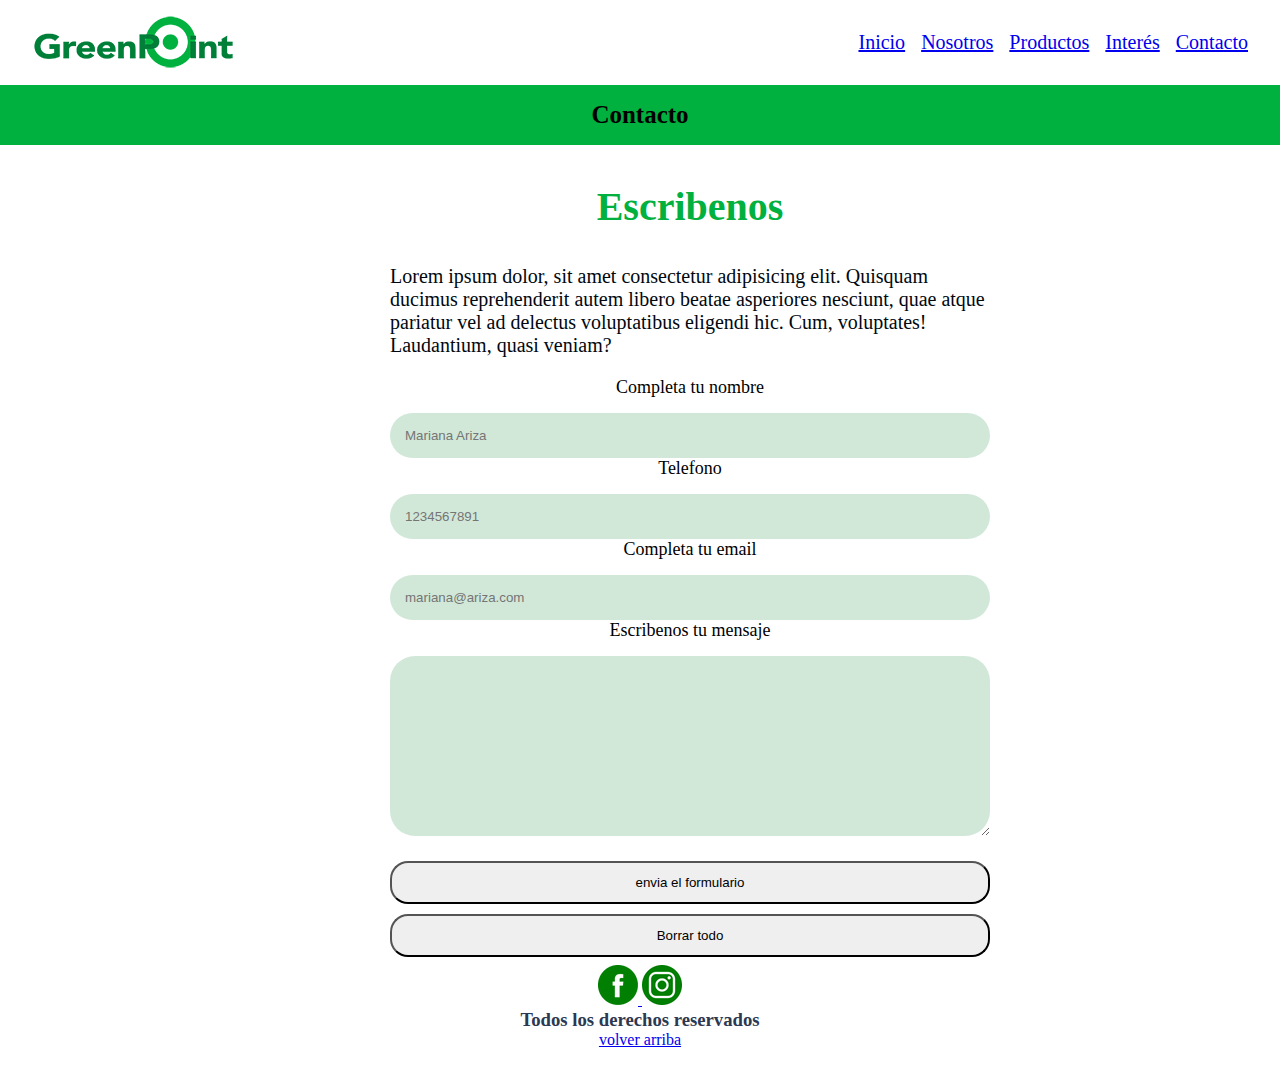
<file: pages/contacto.html>
<!DOCTYPE html>
<html lang="en">
<head>
    <meta charset="UTF-8">
    <meta http-equiv="X-UA-Compatible" content="IE=edge">
    <meta name="viewport" content="width=device-width, initial-scale=1.0">
     <!-- link de mi css -->
     <link rel="stylesheet" href="../css/styles.css">
     <title>Gpoint</title>
    <title>Contacto - Gpoint</title>
</head>
<body>
     <!-- encabezado de mi html -->
     <header>
        <div class="container">
           <nav class="navbar"> 
                <img src="../img/Logo greenpoint.png" alt="logo de la empresa de energia solar greenpoint"> 
            <ul class="menu-navbar">
                <li>
                    <a href="../index.html">Inicio</a>
                </li>
                <li>
                    <a href="nosotros.html">Nosotros</a>
                </li>
                <li>
                    <a href="productos.html">Productos</a>
                </li>
                <li>
                    <a href="interes.html">Interés</a>
                </li>
                <li>
                    <a href="#">Contacto</a>
                </li>
            </ul>               
            </nav>
        </div>
    </header>


    <section class="historia">
        <h1>Contacto</h1> </section>
<main>
    <!-- formulario -->
<div class="container--form">
    <form class="form">
        <h3>Escribenos</h3>
        <p>Lorem ipsum dolor, sit amet consectetur adipisicing elit. Quisquam ducimus reprehenderit autem libero beatae asperiores nesciunt, quae atque pariatur vel ad delectus voluptatibus eligendi hic. Cum, voluptates! Laudantium, quasi veniam?</p>
            
                <label for="nombre"> 
                    Completa tu nombre
                </label>
                <input type="text" name="nombre"
                placeholder="Mariana Ariza" class="box">

                <label for="telefono"> 
                    Telefono
                </label>
                <input type="text" name="nombre"
                placeholder="1234567891" class="box">
    

            
                <label for="">
                    Completa tu email
        
                </label>
                <input type="email" name="mail"
                placeholder="mariana@ariza.com" class="box">
            

            
                <label for="mensaje"> 
                    Escribenos tu mensaje
                </label>
                <textarea id="mensaje" cols="30" rows="10" class=" box"></textarea>
              
            

           
                <input class="submit" type="submit" value="envia el formulario">
                <input class="rest" type="reset" value="Borrar todo">
            
</div>
      
    </form>
</main>

<footer>
    <a href="https://www.facebook.com" target="_blank">
        <img src="../img/logo-facebook.png" alt="logo de facebook enlace a la pagina"> 
      </a>
      <a href="https://www.instagram.com" target="_blank">
        <img src="../img/logo-instagram.png" alt="logo de instagram enlace al perfil">  
      </a>
      <h3> Todos los derechos reservados </h3> 
      <a href="#header"> volver arriba </a>
</footer>

</html>
</body>
</file>
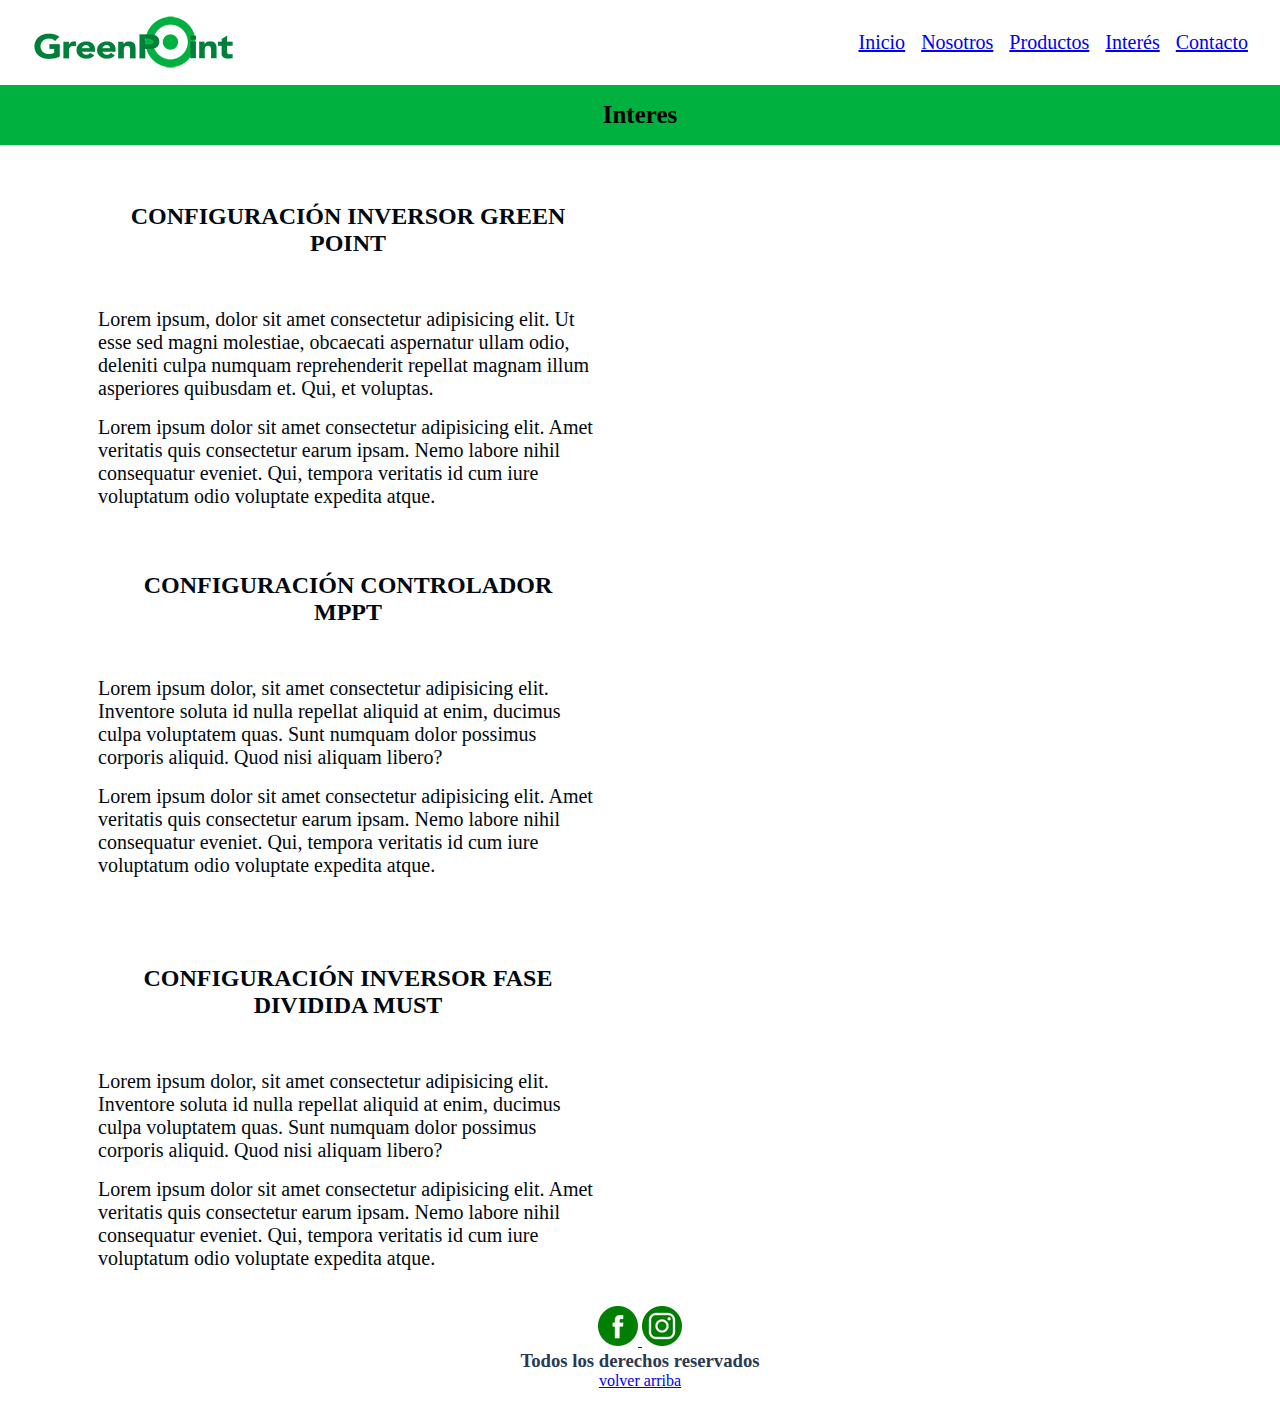
<file: pages/interes.html>
<!DOCTYPE html>
<html lang="en">
<head>
    <meta charset="UTF-8">
    <meta http-equiv="X-UA-Compatible" content="IE=edge">
    <meta name="viewport" content="width=device-width, initial-scale=1.0">
    <title>Interes - Gpoint</title>
     <!-- link de mi css -->
     <link rel="stylesheet" href="../css/styles.css">
</head>
<body>
    <header id="header">
        <div class="container">
           <nav class="navbar"> 
                <img src="../img/Logo greenpoint.png" alt="logo de la empresa de energia solar greenpoint"> 
            <ul class="menu-navbar">
                <li>
                    <a href="../index.html">Inicio</a>
                </li>
                <li>
                    <a href="nosotros.html">Nosotros</a>
                </li>
                <li>
                    <a href="productos.html">Productos</a>
                </li>
                <li>
                    <a href="#">Interés</a>
                </li>
                <li>
                    <a href="contacto.html">Contacto</a>
                </li>
            </ul>               
            </nav>
        </div>
    </header>
    <main>
        <section class="historia">
            <h1>Interes</h1> 
        </section> 
        <section class="noticia">
            <div class="noticia-texto">
                <h2>CONFIGURACIÓN INVERSOR GREEN POINT</h2>
                <p>Lorem ipsum, dolor sit amet consectetur adipisicing elit. Ut esse sed magni molestiae, obcaecati aspernatur ullam odio, deleniti culpa numquam reprehenderit repellat magnam illum asperiores quibusdam et. Qui, et voluptas.</p> 
                <p>Lorem ipsum dolor sit amet consectetur adipisicing elit. Amet veritatis quis consectetur earum ipsam. Nemo labore nihil consequatur eveniet. Qui, tempora veritatis id cum iure voluptatum odio voluptate expedita atque.</p>
            </div>
            <div class="video">
                <iframe width="560" height="315" src="https://www.youtube.com/embed/CpQL1_MsaOs" title="YouTube video player" frameborder="0" allow="accelerometer; autoplay; clipboard-write; encrypted-media; gyroscope; picture-in-picture; web-share" allowfullscreen></iframe>
            </div>
        </section>


        <section class="noticia-dos">
            <div class="noticia-texto-dos">
                <h2>CONFIGURACIÓN CONTROLADOR MPPT</h2>
                <p>Lorem ipsum dolor, sit amet consectetur adipisicing elit. Inventore soluta id nulla repellat aliquid at enim, ducimus culpa voluptatem quas. Sunt numquam dolor possimus corporis aliquid. Quod nisi aliquam libero?</p> 
                <p>Lorem ipsum dolor sit amet consectetur adipisicing elit. Amet veritatis quis consectetur earum ipsam. Nemo labore nihil consequatur eveniet. Qui, tempora veritatis id cum iure voluptatum odio voluptate expedita atque.</p>
            </div>
            <div class="video-dos">
                <iframe width="560" height="315" src="https://www.youtube.com/embed/F9Q3iMGnxPA" title="YouTube video player" frameborder="0" allow="accelerometer; autoplay; clipboard-write; encrypted-media; gyroscope; picture-in-picture; web-share" allowfullscreen></iframe>
            </div>

            <section class="noticia-tres">
                <div class="noticia-texto-tres">
                    <h2>CONFIGURACIÓN INVERSOR FASE DIVIDIDA MUST</h2>
                    <p>Lorem ipsum dolor, sit amet consectetur adipisicing elit. Inventore soluta id nulla repellat aliquid at enim, ducimus culpa voluptatem quas. Sunt numquam dolor possimus corporis aliquid. Quod nisi aliquam libero?</p> 
                    <p>Lorem ipsum dolor sit amet consectetur adipisicing elit. Amet veritatis quis consectetur earum ipsam. Nemo labore nihil consequatur eveniet. Qui, tempora veritatis id cum iure voluptatum odio voluptate expedita atque.</p>
                </div>
                <div class="video-tres">
                    <iframe width="560" height="315" src="https://www.youtube.com/embed/PE9c9SCIjvA" title="YouTube video player" frameborder="0" allow="accelerometer; autoplay; clipboard-write; encrypted-media; gyroscope; picture-in-picture; web-share" allowfullscreen></iframe>
                </div>
    </main>
    <footer>
        <a href="https://www.facebook.com" target="_blank">
            <img src="../img/logo-facebook.png" alt="logo de facebook enlace a la pagina"> 
          </a>
          <a href="https://www.instagram.com" target="_blank">
            <img src="../img/logo-instagram.png" alt="logo de instagram enlace al perfil">  
          </a>
          <h3> Todos los derechos reservados </h3> 
          <a href="#header"> volver arriba </a>
    </footer>  
</body>
</html>
</file>
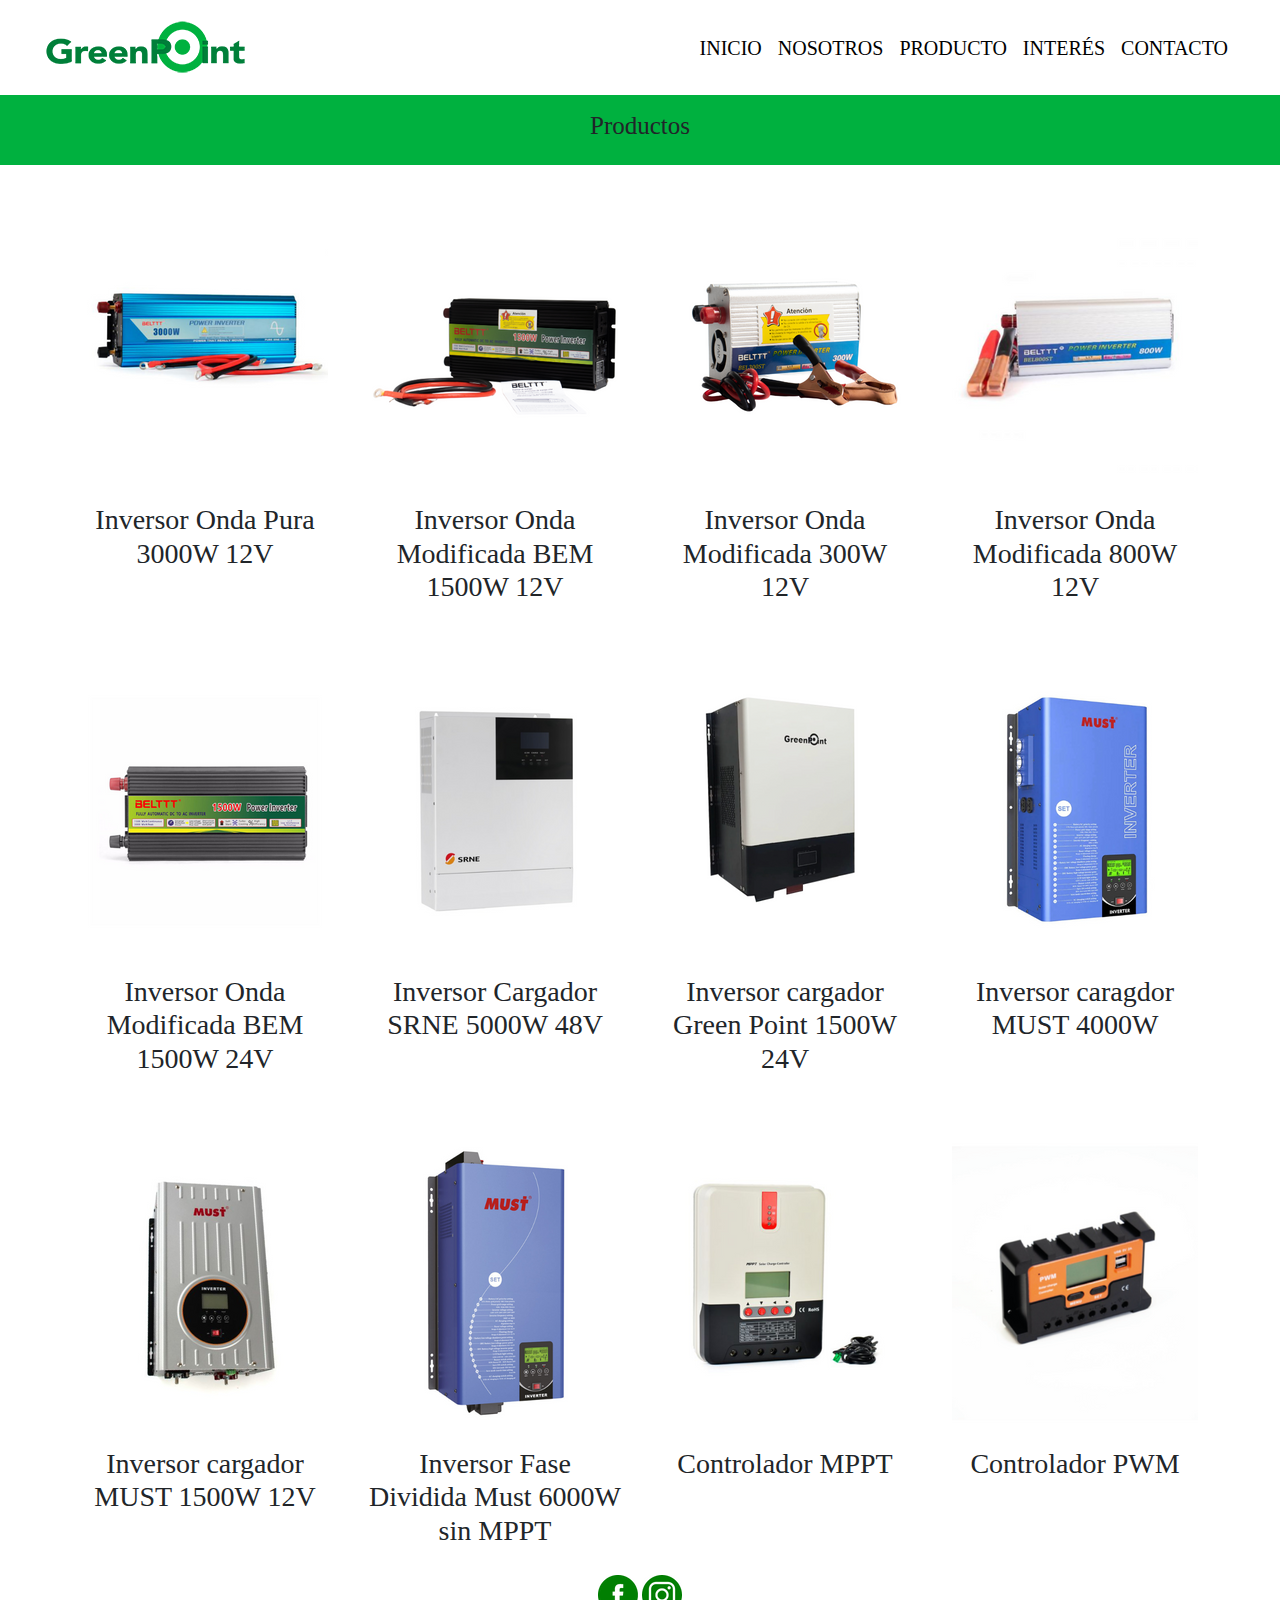
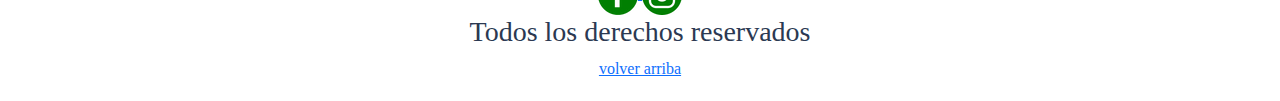
<file: pages/productos.html>
<!DOCTYPE html>
<html lang="en">
    <head>
        <meta charset="UTF-8">
        <meta http-equiv="X-UA-Compatible" content="IE=edge">
        <meta name="viewport" content="width=device-width, initial-scale=1.0">
        <!-- Link de bootstrap -->
        <link rel="stylesheet" href="../bootstrap/bootstrap.css">
        <!-- link de mi css -->
        <link rel="stylesheet" href="../css/styles.css">
        <link rel="stylesheet" href="../css/mq.css">

        <title>Gpoint</title>
    </head>    
    <header id="header">

        <nav class="navbar navbar-expand-lg">
            <div class="container-fluid">
              <a class="navbar-brand" href="#">
                <img src="../img/Logo greenpoint.png" alt="">
              </a>
              <button class="navbar-toggler" type="button" data-bs-toggle="collapse" data-bs-target="#navbarNav" aria-controls="navbarNav" aria-expanded="false" aria-label="Toggle navigation">
                <span class="navbar-toggler-icon"></span>
              </button>
              <div class="collapse navbar-collapse" id="navbarNav">
                <ul class="navbar-nav ">
                  <li class="nav-item">
                    <a class="nav-link" aria-current="page" href="../index.html">INICIO</a>
                  </li>
                  <li class="nav-item">
                    <a class="nav-link" href="nosotros.html">NOSOTROS</a>
                  </li>
                  <li class="nav-item">
                    <a class="nav-link" href="productos.html">PRODUCTO</a>
                  </li>
                  <li class="nav-item">
                    <a class="nav-link" aria-current="page" href="interes.html">INTERÉS</a>
                  </li>
                  <li class="nav-item">
                    <a class="nav-link" aria-current="page" href="contacto.html">CONTACTO</a>
                  </li>

                </ul>
              </div>
            </div>
          </nav>
    </header>
<body> 

    <!-- productos-->
<main> 
    <section class="historia">
        <h1>Productos</h1> </section>

        <div class="contenedor-servicios">

            <div class="carta">
                
                <a href="#">
                    <img src="../img/_inversor-onda-pura.png"
                    alt="foto de un señor instalando un panel solar"></a>
                    <h3>Inversor Onda Pura 3000W 12V
                    </h3>   
            </div>

            <div class="carta">
                
                <a href="#">
                    <img src="../img/_inversor-onda-modificada.png"
                    alt="foto de un señor instalando un panel solar"></a>
                    <h3>Inversor Onda Modificada BEM 1500W 12V
                    </h3>   
            </div>

            <div class="carta">
                
                <a href="#">
                    <img src="../img/_inversor-onda-modificada..png"
                    alt="foto de un señor instalando un panel solar"></a>
                    <h3>Inversor Onda Modificada 300W 12V
                    </h3>   
            </div>

            <div class="carta">
                
                <a href="#">
                    <img src="../img/_inversor-onda-modificada-800w.png"
                    alt="foto de un señor instalando un panel solar"></a>
                    <h3>Inversor Onda Modificada 800W 12V
                    </h3>   
            </div>

            <div class="carta">
                
                <a href="#">
                    <img src="../img/_inversor-onda-modificada-bem.png"
                    alt="foto de un señor instalando un panel solar"></a>
                    <h3>Inversor Onda Modificada BEM 1500W 24V
                    </h3>   
            </div>

            <div class="carta">
                
                <a href="#">
                    <img src="../img/_inversor-srne.png"
                    alt="foto de un señor instalando un panel solar"></a>
                    <h3>Inversor Cargador SRNE 5000W 48V
                    </h3>   
            </div>

            <div class="carta">
                
                <a href="#">
                    <img src="../img/_inversor-green-point.png"
                    alt="foto de un señor instalando un panel solar"></a>
                    <h3>Inversor cargador Green Point 1500W 24V 
                    </h3>   
            </div>

            <div class="carta">
                
                <a href="#">
                    <img src="../img/_inversor-must.png"
                    alt="foto de un señor instalando un panel solar"></a>
                    <h3>Inversor caragdor MUST 4000W
                    </h3>   
            </div>

            <div class="carta">
                
                <a href="#">
                    <img src="../img/_inversor-must-normal.png"
                    alt="foto de un señor instalando un panel solar"></a>
                    <h3>Inversor cargador MUST 1500W 12V
                    </h3>   
            </div>

            <div class="carta">
                
                <a href="#">
                    <img src="../img/_inversor-must-600w.png"
                    alt="foto de un señor instalando un panel solar"></a>
                    <h3>Inversor Fase Dividida Must 6000W sin MPPT
                    </h3>   
            </div>

            <div class="carta">
                
                <a href="#">
                    <img src="../img/controlador-mppt.png"
                    alt="foto de un señor instalando un panel solar"></a>
                    <h3>Controlador MPPT
                    </h3>   
            </div>

            <div class="carta">
                
                <a href="#">
                    <img src="../img/controlador-pwm.png"
                    alt="foto de un señor instalando un panel solar"></a>
                    <h3>Controlador PWM
                    </h3>   
     
</main>
<footer>
    <a href="https://www.facebook.com" target="_blank">
      <img src="../img/logo-facebook.png" alt="logo de facebook enlace a la pagina"> 
    </a>
    <a href="https://www.instagram.com" target="_blank">
      <img src="../img/logo-instagram.png" alt="logo de instagram enlace al perfil">  
    </a>
     <h3> Todos los derechos reservados </h3>    
    <a href="#header"> volver arriba </a>
</footer>

    <!-- link de bootstrap js -->
    <script src="../bootstrap/bootstrap.bundle.js"></script>
</body>
</html>
</file>
<file: css/styles.css>
/* estilos generales */ 
*{
   padding: 0;
   margin: 0;
}
body{
    background-color:white;
    font-family: candara;
}


/* inicio navbar */
.navbar{
display: flex;
justify-content: space-between;
align-items: center;
padding: 16px 32px;
font-size: 20px;
}


.menu-navbar{
   display: flex;
   list-style: none;
   grid-gap: 16px;
   color: #027F3A;
}

.navbar-nav {
   background-color: white;
   margin-left: auto;
}

.nav-item .nav-link {
   color: black;
}

.nav-item .nav-link:hover {
   color: green;
}

   
/* fin navbar*/

/* incio frontal*/
.frontal{
padding: 228px;
font-size: larger;  
}

.frontal-desktop {
   background-image: linear-gradient(
   0deg, 
   rgba(0, 0, 0, 0.0),
   rgba(0,0,0,0.1)
) 
,url(../img/banner-pagina-web.png);
background-position: center; 
background-size: cover; 
color: rgb(1, 1, 1); 
}

.frontal-mobile {
   background-image: linear-gradient(
   0deg, 
   rgba(0, 0, 0, 0.0),
   rgba(0,0,0,0.1)
) 
,url(../img/producto1.png);
background-position: center; 
background-size: cover; 
color: rgb(1, 1, 1); 
display: none;
}

/* fin forntal */

 /* estilos de mail */
h2{
   background-color: #00B13F;
   color: #01080f;
   padding: 16px;
   margin-bottom: 35px;
}
h1{
   text-align: center;
   font-size: 25px;
 }

.contenedor-servicios{
   display: flex;
   justify-content: center;
   grid-gap:35px;
   flex-wrap: wrap;
}
.carta{
   width: 255px;
}
 main{
    text-align: center; 
 }

 main p{
    font-size: 20px;
    color: #01080f;
 }
.beneficios{
   padding: 28px;
   display: flex;
   justify-content: center;
}

.menu-beneficios{
   list-style: none;
   font-size:24px;
   text-align: start;
   padding: 24px;

}

 /* estilos del footer */

 footer{
    text-align: center;
    font-size: 16px;
    color:#2B3952;
    padding: 20px;
 }

/* estilos nosotros */

.historia{
   padding: 16px;
   font-size: 20px;
   background-color: #00B13F;
   text-align: center;
   margin-bottom: 10px;
   font-weight: 100px; 
}

.nosotros-frontal{
   padding: 150px;
font-size: larger;
background-image: linear-gradient(
   0deg, 
   rgba(0, 0, 0, 0.0),
   rgba(0, 0, 0, 0)
) 
,url(../img/banner-tres-nosotros.png);
background-position: center; 
background-size: cover; 
color: rgba(1, 1, 1, 0.934);
}

.contenedor{
   width: 98%;
   max-width: 1300px;
   margin: 20px auto;
   display: grid;
   grid-gap: 28px;
   grid-template-columns: repeat(2, 1fr);
   grid-template-rows: repeat(4, auto);
   text-align: left;
   padding: 20px;
  
}

.contenedor h2{
   background-color:rgb(235, 251, 240);
   text-align: center;
}

.contenedor > div,
.contenedor .contenido,
.contenedor .contenido-dos{
   background-color:rgb(235, 251, 240);
   padding: 20px;
   border-radius: 4px;
}

.contenido-dos{
   text-align: center;
}
.contenido-tres{
   grid-column-start: 1;
   grid-column-end: 4;
   text-align: center;
   width: 95%;
   max-width: 1300px;
}








/* estilos contacto */

.container--form{
   display: flex;
   height: 750px;
   width: 1200px;
   margin-left: 340px;
   margin-top: 50px;
   align-items: center;
}

.form{
   padding: 30px 50px;
   width: 50%;
   display: flex;
   flex-direction: column;
}

.form h3{
   font-size: 40px;
   color: #00B13F;
   font-weight: 600;
   margin-bottom: 35px;
}

.form p{
   font-size: 20px;
   margin-bottom: 20px;
   text-align: left;

}

label{
   font-size: 18px;
   margin-bottom: 15px;

}

.box{
   border: 0;
   background-color: #2d955238;
   padding: 15px;
   border-radius: 25px;
   
}

.submit{

   padding: 12px;
   border-radius: 18px;
   margin-top: 25px;
}

.rest{

   padding: 12px;
   border-radius: 18px;
   margin-top: 10px;
}

.info{
   padding: 50px;
}

.img-1{
   width: 350px;
   margin-bottom: 75px;

}

.locacion{
   display: flex;
   flex-direction: column;
   margin-bottom: 60px;

}

.icons{
   display: flex;
   margin-bottom: 28px;
}

.icons img{
   width: 20px;
   margin-right: 10px;
}

/* estilos producto */

.contenedor--productos{
   display: flex;
   justify-content: center;
   grid-gap:35px;
   flex-wrap: wrap;
}

.carta {
   transition: .3s;
 }
 .carta:hover {
   transform: scale(1.05,1.05);
 }




/* estilos interes */

.noticia{
   display: flex;
   justify-content: center;
   padding-top: 32px;
   gap: 24px;
   flex-wrap: wrap;
}


.noticia h2{
   background-color: white;

}

.noticia-texto p{
   text-align: left;
   margin-bottom: 16px;
}

.noticia-texto{
   width: 500px;
}

.noticia-dos{
   display: flex;
   justify-content: center;
   padding-top: 32px;
   gap: 24px;
   flex-wrap: wrap;
}
.noticia-dos h2{
   background-color: white;
}

.noticia-texto-dos p{
   text-align: left;
   margin-bottom: 16px;
}

.noticia-texto-dos{
   width: 500px;
   
}

.noticia-tres{
   display: flex;
   justify-content: center;
   padding-top: 32px;
   gap: 24px;
   flex-wrap: wrap;
}
.noticia-tres h2{
   background-color: white;
}

.noticia-texto-tres p{
   text-align: left;
   margin-bottom: 16px;
}

.noticia-texto-tres{
   width: 500px;
   
}
</file>
<file: css/mq.css>
/* Laptop */
@media (max-width: 1366px) {

}
/* Fin laptop */

/* Tablet landscape */
@media (max-width: 1024px) {
    /* index */
    body{
       /* background-color: pink; */
       
    }
    /* end index */
}

/* Fin tablet landscape */

/* Tablet portrait */
@media (max-width: 768px) {

}

/* fin tablet portrait */

/* Cell landscape */
@media (max-width: 736px) {


}

/* Fin cell landscape */

/* Cell portrait */
@media (max-width: 480px) {
    .frontal-desktop {
        display: none;
    }

    .frontal{
        padding: 24px;
        }

    .frontal-mobile {
        background-image: linear-gradient(
        0deg, 
        rgba(0, 0, 0, 0.0),
        rgba(0,0,0,0.1)
     ) 
     ,url(../img/producto1.png);
     background-position: center; 
     background-size: cover; 
     color: rgb(1, 1, 1); 
     display: block;
     width: 100%;
     height: 400px;
     display: flex;
     justify-content: center;
     align-items: center;
     }

    .frontal-mobile h1 {
        /* background-color: yellow !important; */
        color: white;
     }
}
/* Fin cell portrait */
</file>
